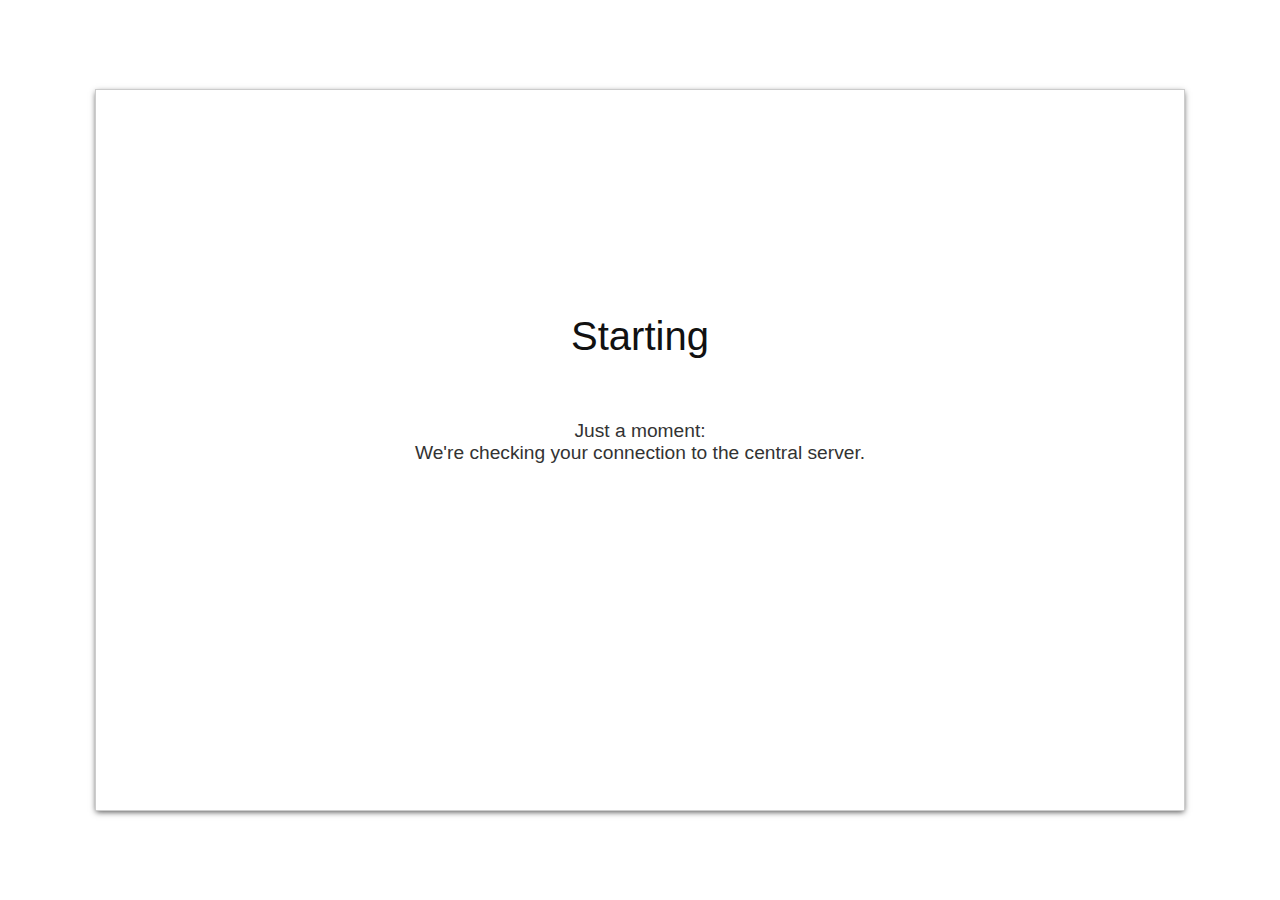
<file: html/index.html>
<!DOCTYPE HTML>
<html>
    <head>
        <meta charset = "utf-8">
        <link rel = "stylesheet" type = "text/css" href = "index.css">
    </head>
    <body>
        <div id = "start" class = "start-main">
            <div class = "start-inner">
                <div class = "model-heading">Starting</div>
                <div class = "model-body">
                    Just a moment:<br>
                    We're checking your connection to the central server.
                </div>
            </div>
        </div>
        <div id = "main" class = "panel-main" style = "display: none">
            <div class = "logo">
                <img src = "img/cloudbg.svg" alt = "Welcome to Sync" draggable = "false">
            </div>
            <div class = "panel-btn-ctr">
                <div class = "panel-line"></div>
                <ul class = "panel-btn-ctr-inner">
                    <li onclick = "api.download()" class = "panel-btn"><span class = "dark">Download</span><br><span class = "light">before play</span></li>
                    <li onclick = "api.upload()" class = "panel-btn"><span class = "dark">Upload</span><br><span class = "light">after play</span></li>
                </ul>
            </div>
        </div>
        <script>
            function displayMain() {
                document.getElementById("main").style.display = "block";
                document.getElementById("start").style.display = "none";
            }
        </script>
    </body>
</html>
</file>
<file: html/index.css>
body {
    margin: 0;
    padding: 0;
    -webkit-user-select: none;
    -moz-user-select: none;
    -ms-user-select: none;
    user-select: none;
}

.start-main {
    position: absolute;
    width: 85%;
    height: 80%;
    left: 7.5%;
    top: 10%;
    outline: 1px solid #CCC;
    box-shadow: 0 2px 6px rgba(0, 0, 0, 0.7);
}

.start-inner {
    padding: 15%;
    text-align: center;
    font-family: Arial, Helvetica, sans-serif;
}

.model-heading {
    margin: 8% 0 8% 0;
    font-size: 250%;
    color: #111;
}

.model-body {
    font-size: 120%;
    color: #333;
}

.logo {
    margin-top: 5%;
}

.panel-main { 
    position: absolute;
    left: 0;
    top: 0;
    width: 100%;
    height: 100%;
}

.panel-btn-ctr {
    width: 90%;
    margin: 2% 0 0 5%;
    padding: 0;
}

.panel-btn-ctr-inner {
    display: -ms-flexbox;
    display: flex;
    margin-top: 3%;
    padding: 0.7%;
    list-style: none;
    justify-content: space-between;
}

.panel-line {
    width: 100%;
    margin-top: 4%;
    border-bottom: 1px solid #CCC;
    box-shadow: 0 2px 6px rgba(0, 0, 0, 0.7);
}

.panel-btn {
    width: 260px;
    height: 50px;
    padding: 1%;
    border-bottom: 1px solid #DDD;
    text-align: center;
    line-height: 25px;
    cursor: pointer;
    transition: background-color 0.3s;
}

.panel-btn:focus, .panel-btn:hover {
    background-color: #DADADA;
}

.panel-btn:active {
    background-color: #CCC;
}

.dark {
    font-weight: bolder;
    color: #111;
}

.light {
    font-weight: lighter;
    color: #333;
}
</file>
